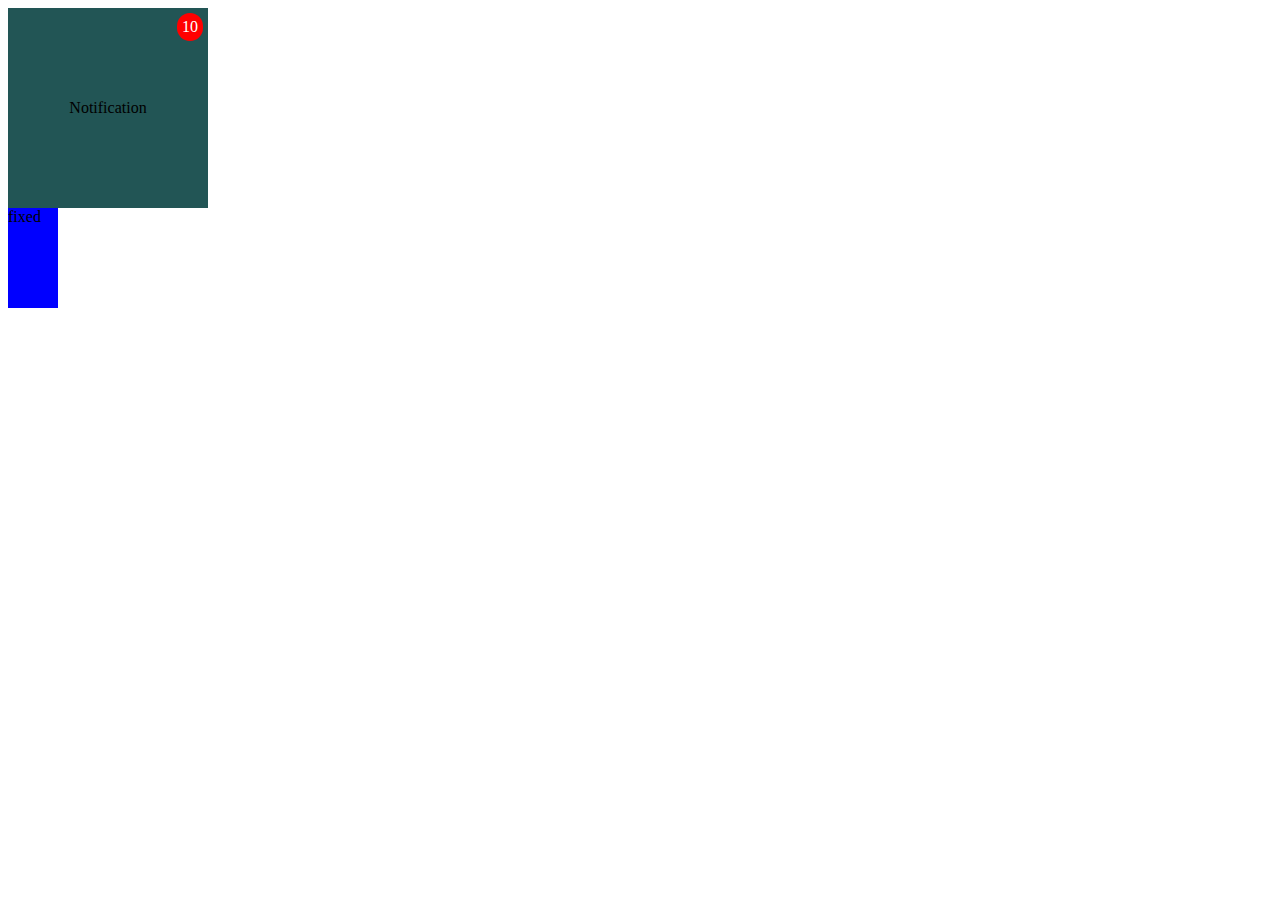
<file: position/index.html>
<!DOCTYPE html>
<html lang="en">
<head>
    <meta charset="UTF-8">
    <meta http-equiv="X-UA-Compatible" content="IE=edge">
    <meta name="viewport" content="width=device-width, initial-scale=1.0">
    <title>document</title>
    <link rel="stylesheet" href="style.css">  
</head>
<body>
    <div class="notification">
        Notification
        <span class="notification-count">
            10
        </span>
    </div>
    <div class="fix">
        fixed
    </div>
</body>
</html>
</file>
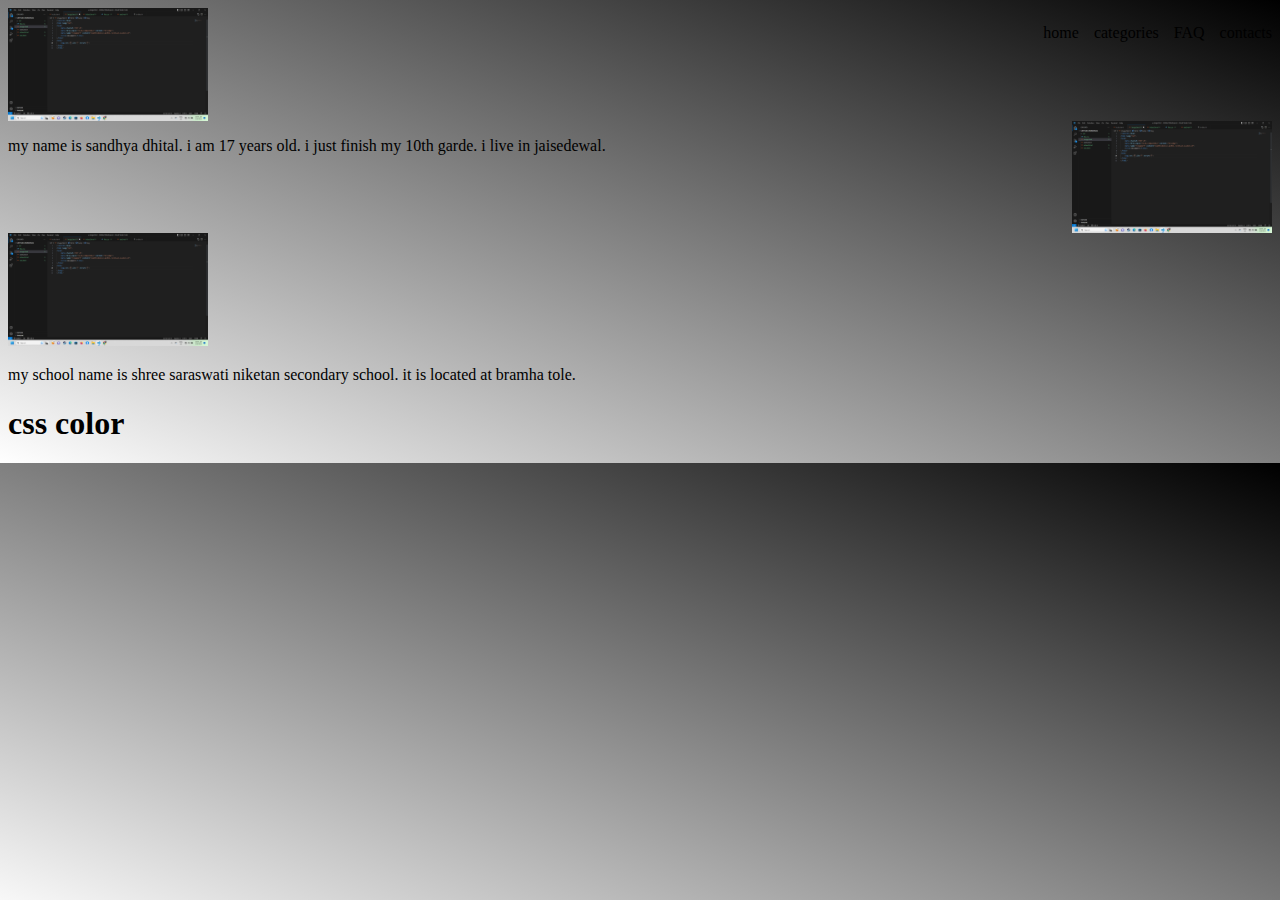
<file: image.html>
<!DOCTYPE html>
<html lang="en">
<head>
    <meta charset="UTF-8">
    <meta http-equiv="X-UA-Compatible" content="IE=edge">
    <meta name="viewport" content="width=device-width, initial-scale=1.0">
    <title>Document</title>
     <link rel="stylesheet" href="style.css">

</head>
<body>
    <div class="nav-bar">
    <img src="screen shot.png" alt="" srcset="" width="200">
    
    <ul>
        <li>home</li>
        <li>categories</li>
        <li>FAQ</li>
        <li>contacts</li>
    </ul>
    </div>
    <div class="nav-bar">
    <p>my name is sandhya dhital. i am 17 years old. i just finish my 10th garde. i live in jaisedewal.
         </p>
         <img src="screen shot.png" width="200">
         </div>
         <div>
             <img src="screen shot.png" width="200">

             
                      <p>
                         my school name is shree saraswati niketan secondary school. it is located at bramha tole.
                      </p>
                      <h1>css color
                        
                      </h1>

         </div>
         </div>
</body>
</html>
</file>
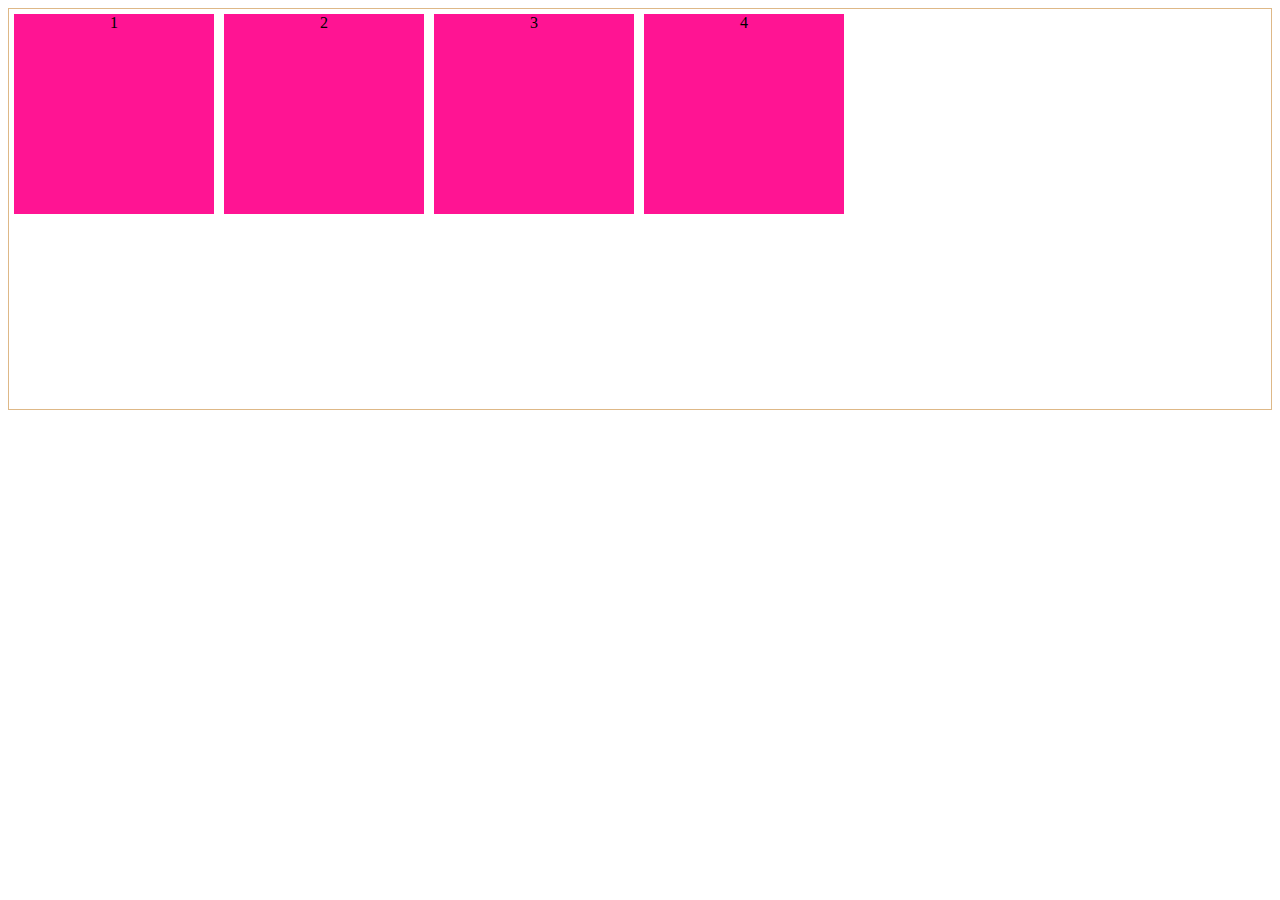
<file: index2.html>
<!DOCTYPE html>
<html lang="en">
<head>
    <meta charset="UTF-8">
    <meta http-equiv="X-UA-Compatible" content="IE=edge">
    <meta name="viewport" content="width=device-width, initial-scale=1.0">
    <title>Document</title>
    <link rel="stylesheet" href="flex.css">
</head>
<body>
<div class ="flex-container">
    <div class ="flex-item item1">1</div>
    <div class ="flex-item item2">2</div>
    <div class ="flex-item item3">3</div>
    <div class ="flex-item item4">4</div>
</div>


</body>
</html>
</file>
<file: position/style.css>
.notification{
    background-color: #255;
    height: 200px;
    width: 200px;
    display:flex;
    justify-content: center;
    align-items: center;
    position:relative;
}
.notification-count{
    background-color: red;
    border-radius: 20px;
    color:#fff;
    margin: 5px;
    padding:5px;
    position: absolute;
    top:0;
    right:0;
}
.fix{
    height: 100px;
    width: 50px;
    bottom:0;
    position:sticky;
    background-color: blue;
}
</file>
<file: style.css>
.nav-bar{
    display: flex;
    justify-content:  space-between;
    
}



ul{
    display: flex;
    list-style: none;
    gap: 15px;
}
h1{
    color:rgba(150,250,200,);
}
body 
  {
    background-color:violet  ;
    background-image: linear-gradient(to bottom left,black,white);

}
</file>
<file: flex.css>
.flex-container{
    display:flex;
    border: 1px solid burlywood;
    justify-content :flex-start;
    flex-direction: row;
    height:400px;
}
.flex-item{
    width:200px;
    height: 200px;
    background-color:deeppink;
    text-align: center;
    margin:5px;
}
</file>
